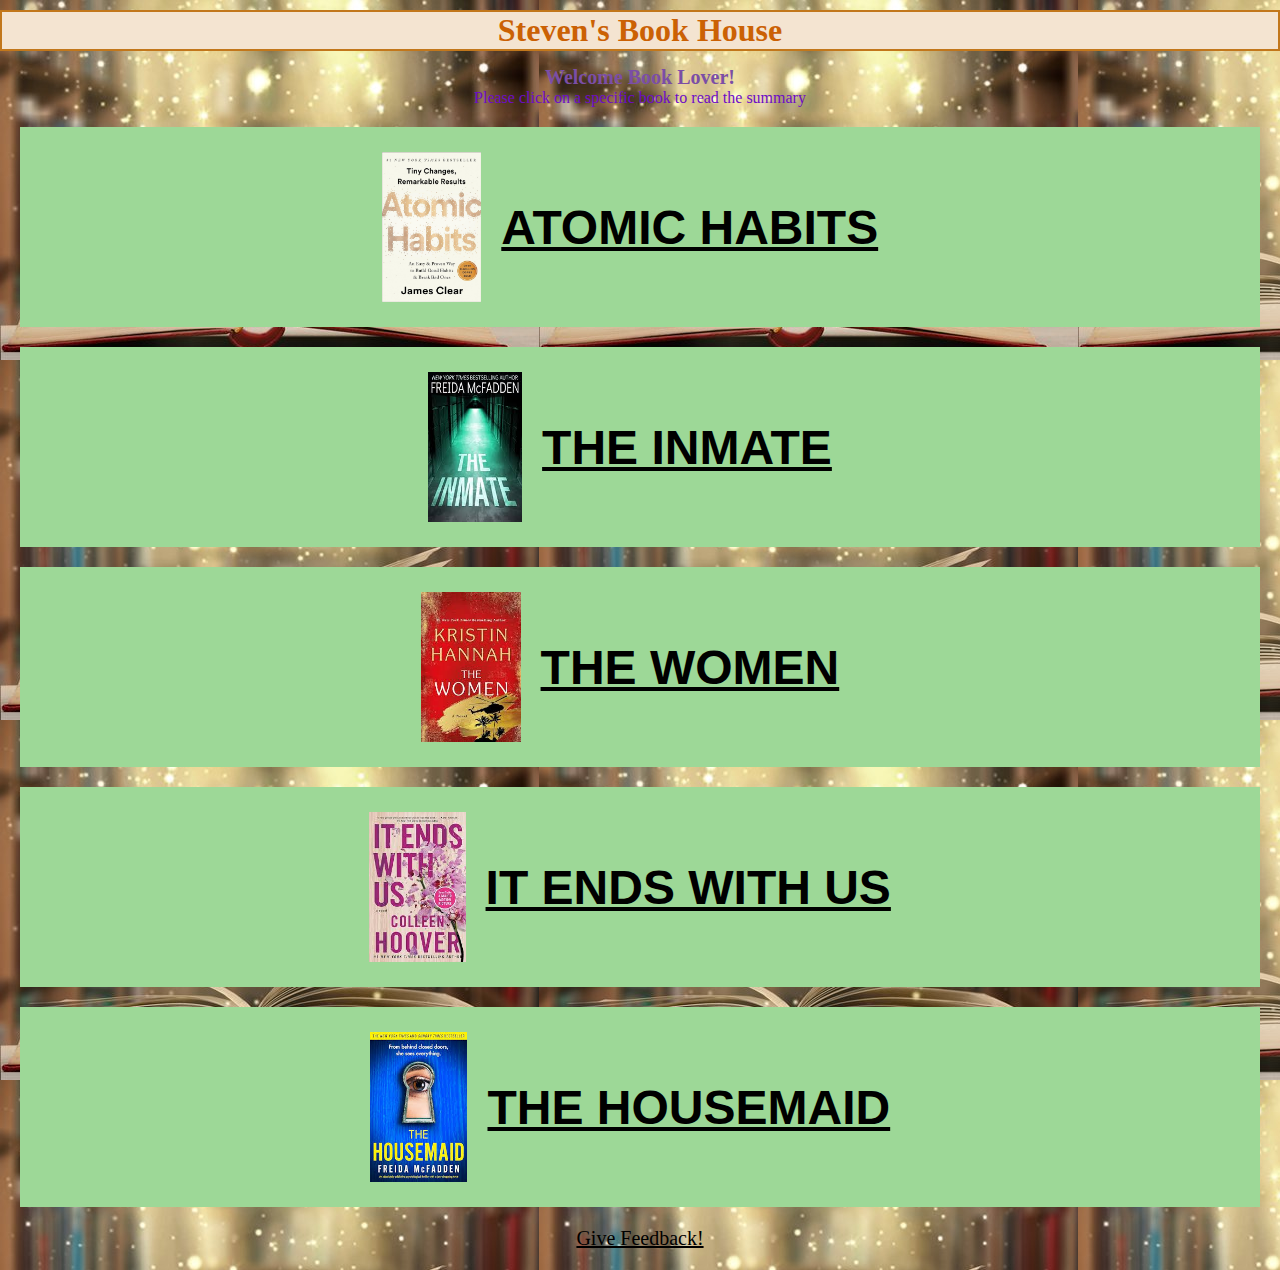
<file: index.html>
<!DOCTYPE html>
<html lang="en">
  <head>
    <meta charset="UTF-8" />
    <meta name="viewport" content="width=device-width, initial-scale=1.0" />
    <title>Steven's Book House</title>
    <link rel="stylesheet" href="styles.css" />
  </head>
  <body>
    <header>
      <h1>Steven's Book House</h1>
    </header>
    <main>
      <div>
        <h4>Welcome Book Lover!</h4>
        <p>Please click on a specific book to read the summary</p>
        <div class="book">
          <img src="./images/atomic-habits.jpg" alt="atomic habits" />
          <h3>
            <a href="https://jamesclear.com/atomic-habits-summary"
              >Atomic Habits</a
            >
          </h3>
        </div>
      </div>
      <div class="book">
        <img src="./images/the-inmate.jpeg" alt="the inmate" />
        <h3>
          <a href="https://www.goodreads.com/book/show/61149872-the-inmate"
            >The Inmate</a
          >
        </h3>
      </div>
      <div class="book">
        <img src="./images/the-women.jpeg" alt="the women" />
        <h3>
          <a href="https://www.goodreads.com/book/show/127305853-the-women"
            >The Women</a
          >
        </h3>
      </div>
      <div class="book">
        <img src="./images/it-ends-with-us.jpeg" alt="it ends with us" />
        <h3><a href="">It ends with us</a></h3>
      </div>
      <div class="book">
        <img src="./images/the-housemaid.jpeg" alt="the housemaid" />
        <h3>
          <a href="https://www.goodreads.com/book/show/60556912-the-housemaid"
            >The housemaid</a
          >
        </h3>
      </div>
    </main>
    <footer><a href="feedback.html">Give Feedback!</a></footer>
  </body>
</html>
</file>
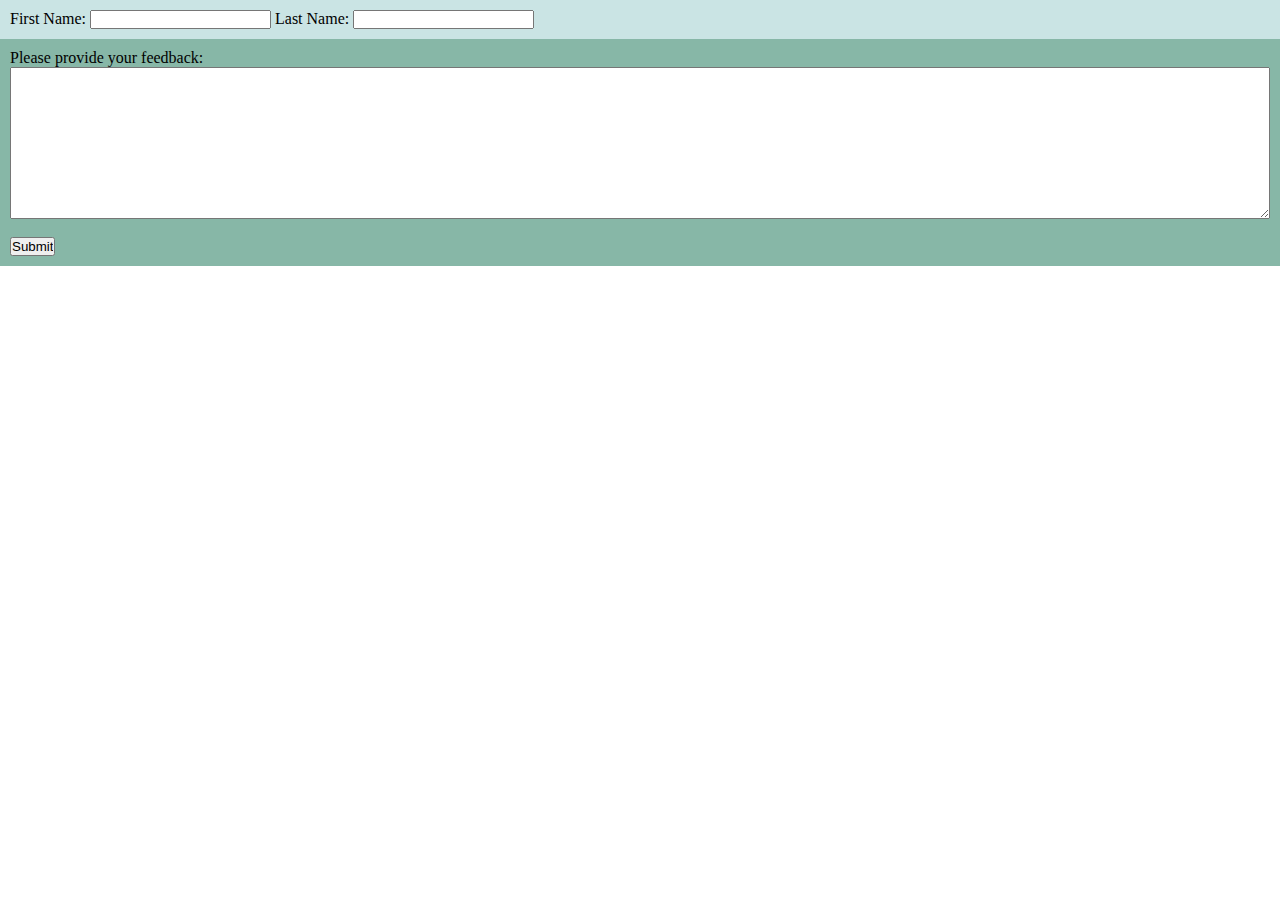
<file: feedback.html>
<!DOCTYPE html>
<html lang="en">
  <head>
    <meta charset="UTF-8" />
    <meta name="viewport" content="width=device-width, initial-scale=1.0" />
    <title>Feedback form</title>
    <link rel="stylesheet" href="feedback.css" />
  </head>
  <body>
    <form action="">
      <div class="name">
        <label for="fname">First Name:</label>
        <input type="text" name="fname" id="fname" />
        <label for="lname">Last Name:</label>
        <input type="text" name="lname" id="lname" />
      </div>
      <div class="feedback">
        <p>Please provide your feedback:</p>
        <textarea name="feedback" id="feedback" cols="30" rows="10"></textarea>
        <br />
        <span>
          <input type="submit" name="submit" id="submit" />
        </span>
      </div>
    </form>
  </body>
</html>
</file>
<file: styles.css>
* {
  padding: 0;
  margin: 0;
  box-sizing: border-box;
}

body {
  background-image: url("./images/background.jpg");
}

h1 {
  color: rgb(203, 97, 4);
  background-color: rgb(244, 228, 209);
  margin-top: 10px;
  border: 2px solid rgb(194, 119, 27);
}

p {
  color: rgb(109, 12, 199);
}

h4 {
  color: rgb(123, 78, 166);
  font-size: 1.25rem;
  padding-top: 15px;
}

h1,
h4,
p {
  text-align: center;
}

img {
  height: 150px;
}

.book {
  display: flex;
  justify-content: center;
  align-items: center;
  margin: 20px;
  padding: 25px;
  background-color: rgb(157, 216, 151);
}

h3 {
  padding: 20px;
  font-family: "Trebuchet MS", "Lucida Sans Unicode", "Lucida Grande",
    "Lucida Sans", Arial, sans-serif;
  font-size: 2rem;
  text-transform: uppercase;
}

@media (min-width: 768px) {
  h3 {
    font-size: 3rem;
  }
}

a {
  color: black;
}

footer {
  text-align: center;
  margin: 20px;
  font-size: 1.25rem;
}
</file>
<file: feedback.css>
* {
  padding: 0;
  margin: 0;
  box-sizing: border-box;
}

.name {
  background-color: rgb(202, 228, 228);
  padding: 10px;
}

/* #feedback {
  margin: 20px;
} */

.feedback {
  background-color: rgb(135, 183, 167);
  display: flex;
  flex-direction: column;
  padding: 10px;
}

#feedback-form {
  display: flex;
  justify-content: center;
}
</file>
